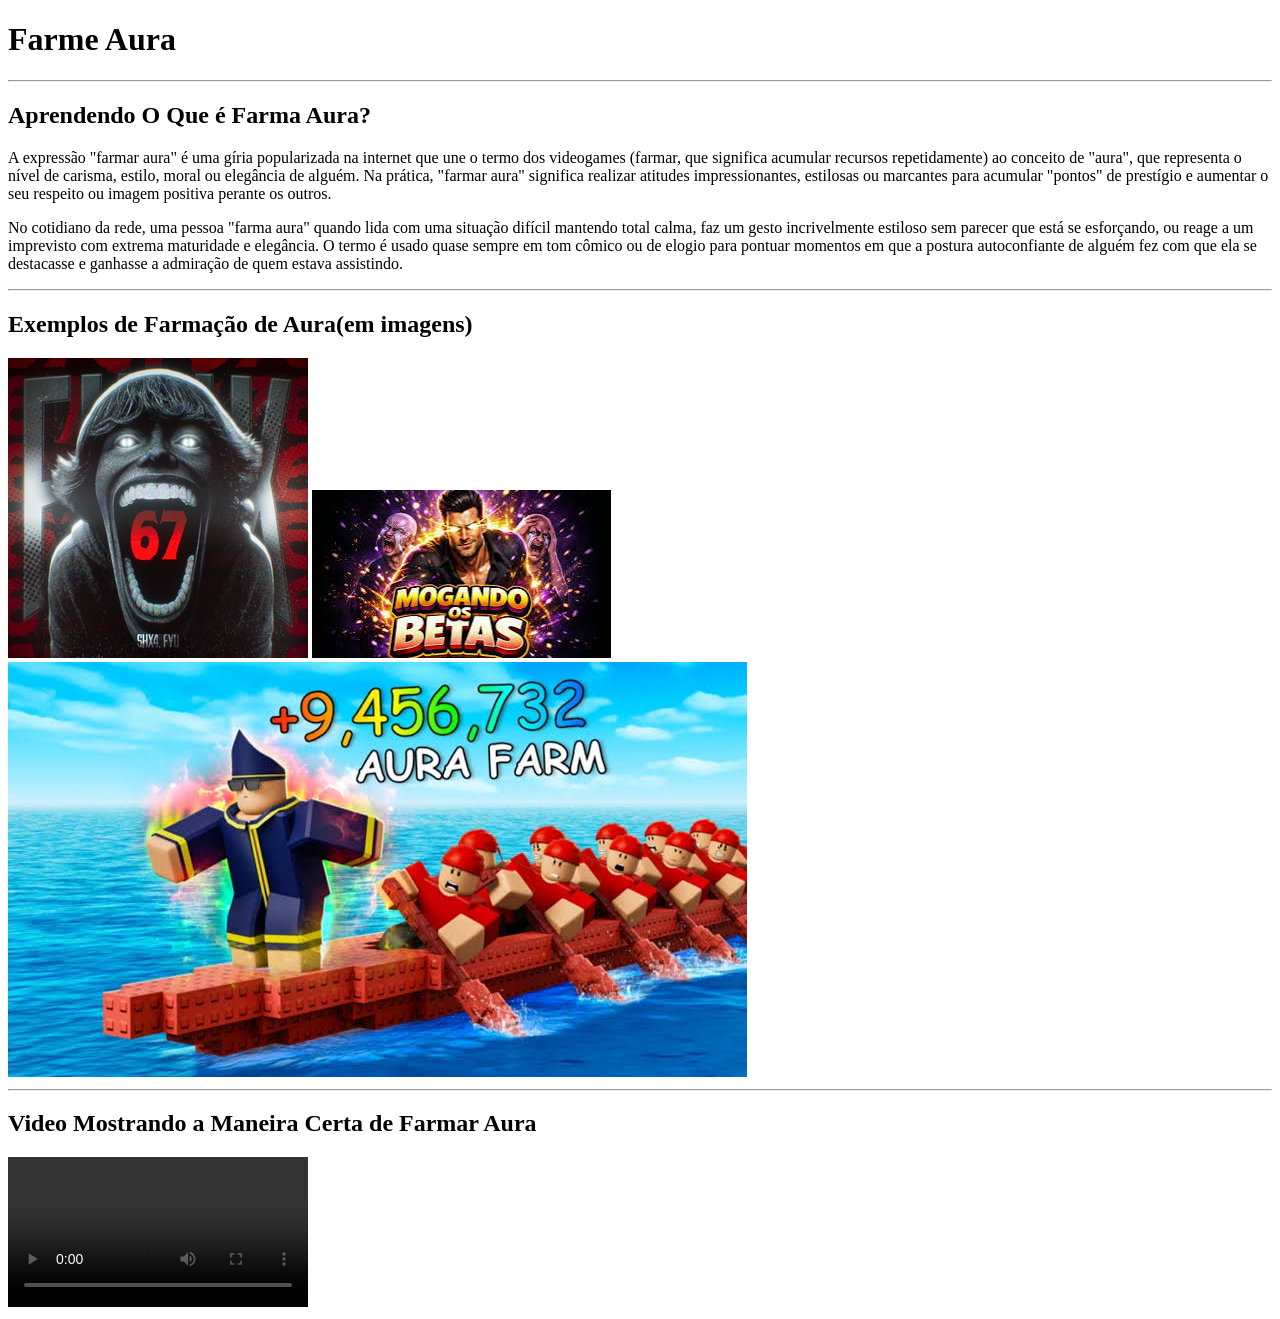
<file: farmeaura/index.html>
<!DOCTYPE html>
<html lang="pt">
<head>
    <meta charset="UTF-8">
    <meta name="viewport" content="width=device-width, initial-scale=1.0">
    <title>Farme Aura</title>
</head>
<body>
    <h1>Farme Aura</h1>
    <hr>
    <h2>Aprendendo O Que é Farma Aura?</h2>
    <p>A expressão "farmar aura" é uma gíria popularizada na internet que une o termo dos videogames (farmar, que significa acumular recursos repetidamente) ao conceito de "aura", que representa o nível de carisma, estilo, moral ou elegância de alguém. Na prática, "farmar aura" significa realizar atitudes impressionantes, estilosas ou marcantes para acumular "pontos" de prestígio e aumentar o seu respeito ou imagem positiva perante os outros.</p>
    <p>No cotidiano da rede, uma pessoa "farma aura" quando lida com uma situação difícil mantendo total calma, faz um gesto incrivelmente estiloso sem parecer que está se esforçando, ou reage a um imprevisto com extrema maturidade e elegância. O termo é usado quase sempre em tom cômico ou de elogio para pontuar momentos em que a postura autoconfiante de alguém fez com que ela se destacasse e ganhasse a admiração de quem estava assistindo.</p>
    <hr>
    <h2>Exemplos de Farmação de Aura(em imagens)</h2>
    <img src="images/ab67616d00001e026fd1845ef096b618bd7cf066.jpg" alt="">
    <img src="images/images (1).jpg" alt="">
    <img src="images/images.jpg" alt="">
    <hr>
    <h2>Video Mostrando a Maneira Certa de Farmar Aura</h2>
    <video src="videos/Farmando Aura no Barco 😎_720p.mp4" controls autoplay></video>
    
</body>
</html>
</file>
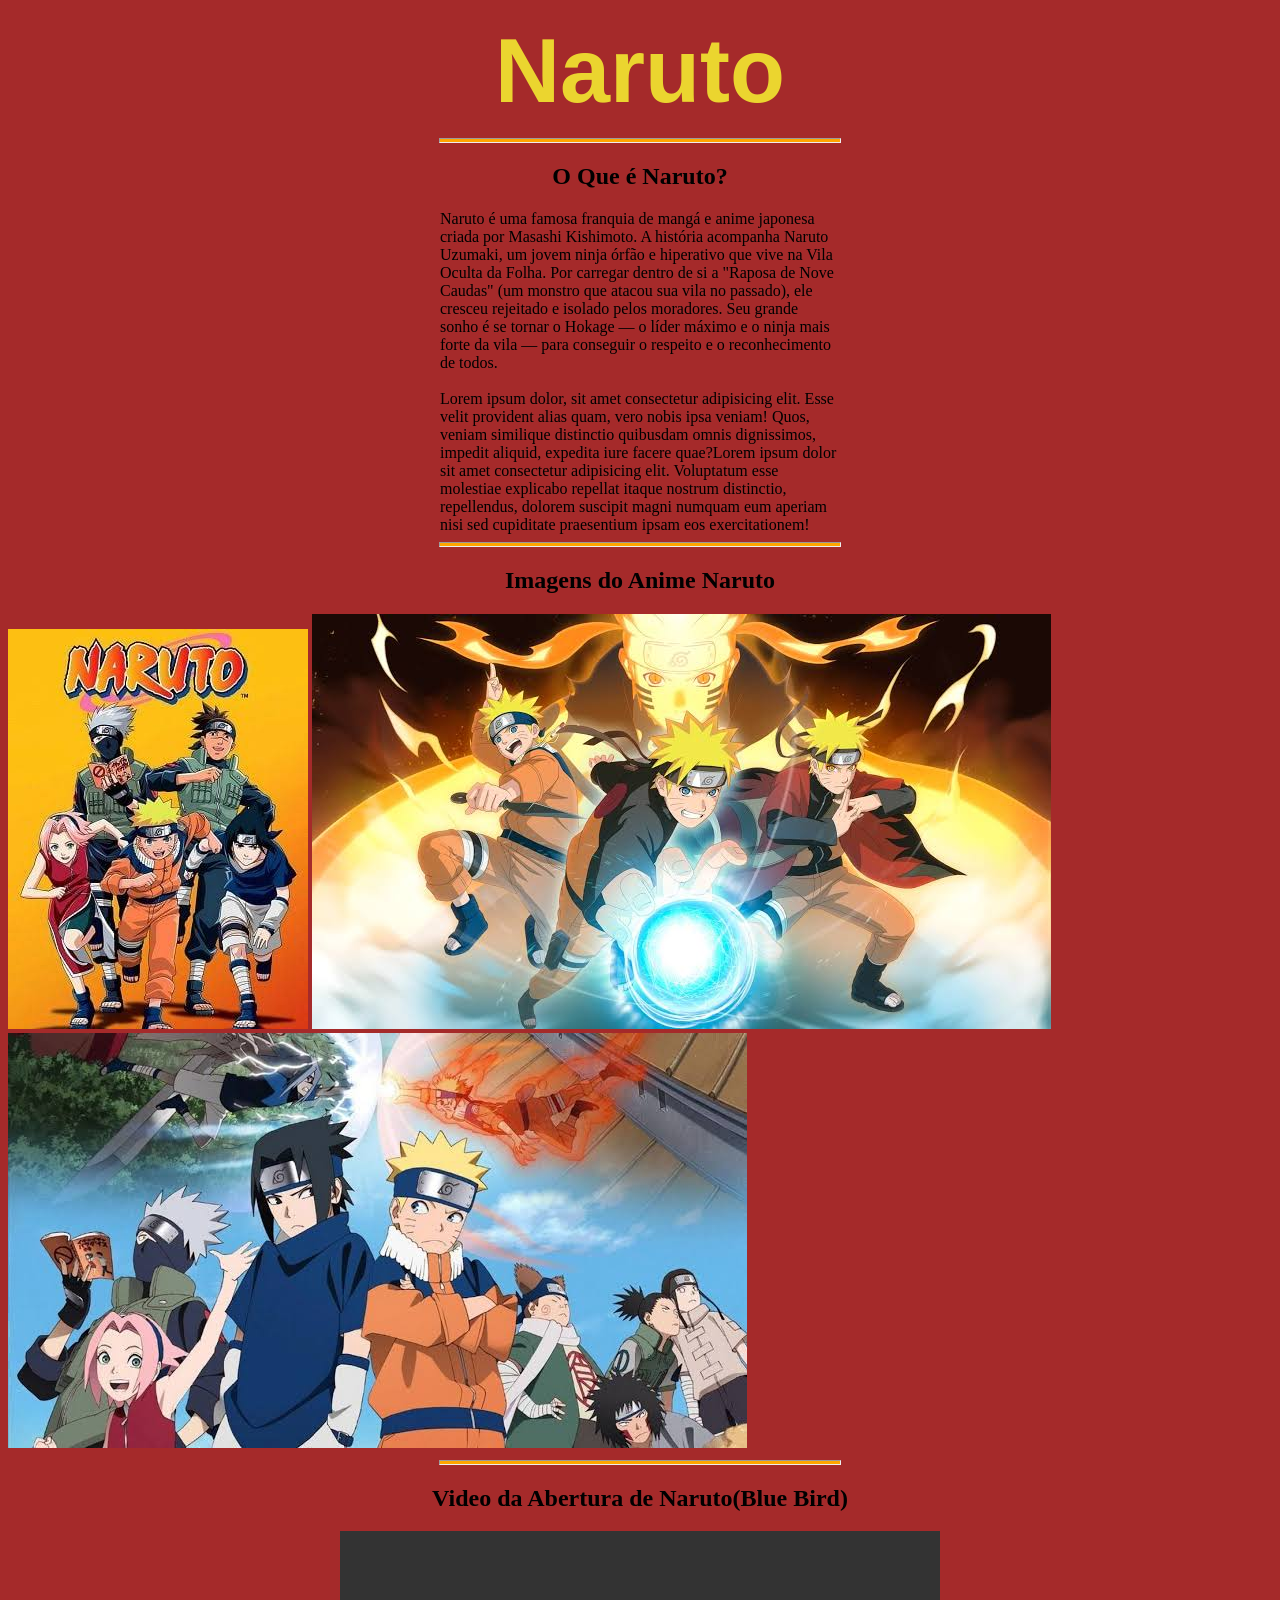
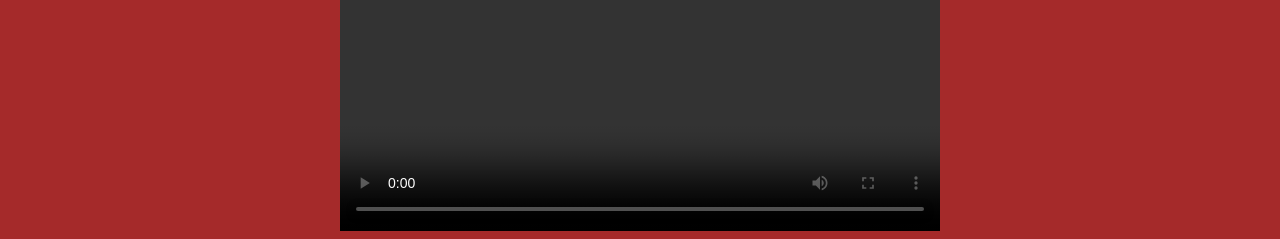
<file: Naruto/index.html>
<!DOCTYPE html>
<html lang="pt">
<head>
    <meta charset="UTF-8">
    <meta name="viewport" content="width=device-width, initial-scale=1.0">
    <title>Naruto</title>
    <link rel="stylesheet" href="CSS/style.css">
</head>
<body>
    <h1>Naruto</h1>
    <hr>
    <h2>O Que é Naruto?</h2>
    <p>Naruto é uma famosa franquia de mangá e anime japonesa criada por Masashi Kishimoto. A história acompanha Naruto Uzumaki, um jovem ninja órfão e hiperativo que vive na Vila Oculta da Folha. Por carregar dentro de si a "Raposa de Nove Caudas" (um monstro que atacou sua vila no passado), ele cresceu rejeitado e isolado pelos moradores. Seu grande sonho é se tornar o Hokage — o líder máximo e o ninja mais forte da vila — para conseguir o respeito e o reconhecimento de todos.</p><br>
    <p>Lorem ipsum dolor, sit amet consectetur adipisicing elit. Esse velit provident alias quam, vero nobis ipsa veniam! Quos, veniam similique distinctio quibusdam omnis dignissimos, impedit aliquid, expedita iure facere quae?Lorem ipsum dolor sit amet consectetur adipisicing elit. Voluptatum esse molestiae explicabo repellat itaque nostrum distinctio, repellendus, dolorem suscipit magni numquam eum aperiam nisi sed cupiditate praesentium ipsam eos exercitationem!</p>
    <hr>
    <h2>Imagens do Anime Naruto</h2>
    <div class="caixa1">
    <img src="Images/naruto-imagen1.jpg" alt="">
    <img src="Images/naruto-image2.jpg" alt="">
    <img src="Images/naruto-imagen3.jpg" alt="">
    </div>
    <hr>
    <h2>Video da Abertura de Naruto(Blue Bird)</h2>
    <video src="Videos/NARUTO SHIPPUDEN OP 3 _ BLUE BIRD_720p.mp4" controls></video>

<p></p>
</body>
</html>
</file>
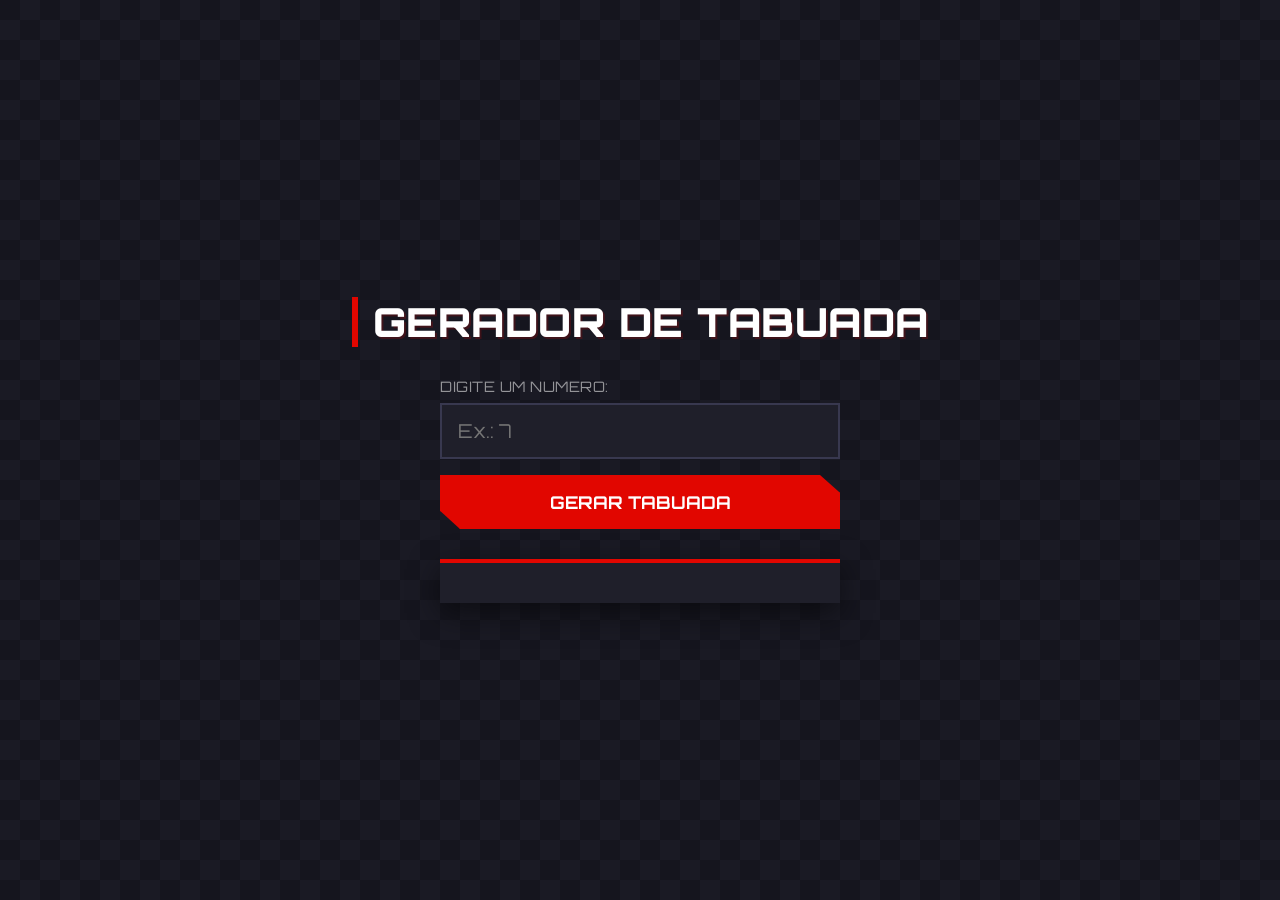
<file: pagina-tabuada/index.html>
<!DOCTYPE html>
<html lang="pt">
<head>
    <meta charset="UTF-8">
    <meta name="viewport" content="width=device-width, initial-scale=1.0">
    <title>Tabuada</title>
    <link rel="stylesheet" href="stlye.css">
    
</head>
<body>
    <h1>Gerador de tabuada</h1>

    <label for="numeroInput">Digite um numero: </label>
    <input type="number" id="numeroInput" placeholder="Ex.: 7">
    <button id="btnGerar">Gerar Tabuada</button>

    <div id="resultadoTabuada"></div>

    <script src="script.js"></script>
</body>
</html>
</file>
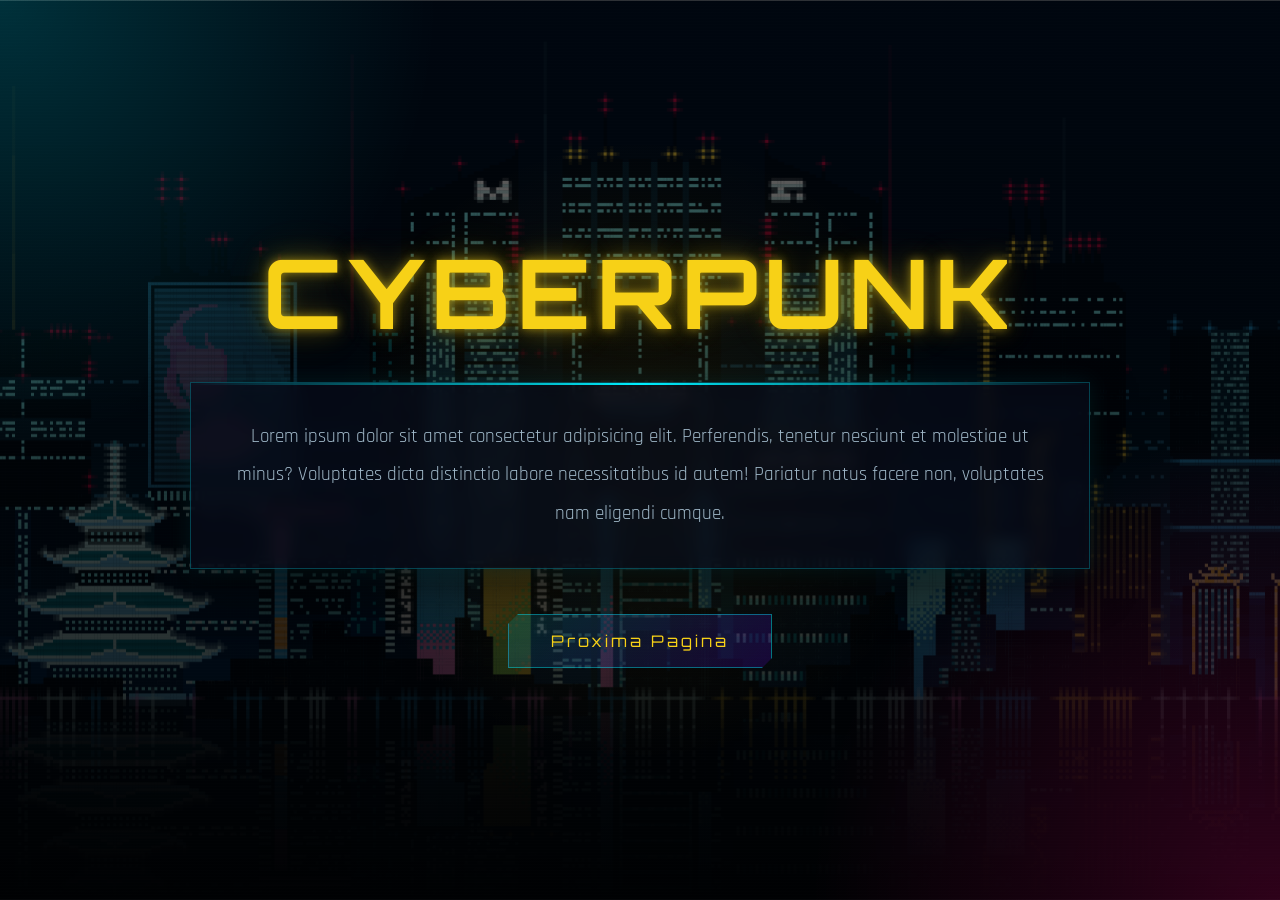
<file: projeto_cyberpunk/index.html>
<!DOCTYPE html>
<html lang="pt">
<head>
    <meta charset="UTF-8">
    <meta name="viewport" content="width=device-width, initial-scale=1.0">
    <title>Cyberpunk</title>
    <link rel="stylesheet" href="stlye.css">
</head>
<body class="index">
    <h1>Cyberpunk</h1>
    <p>Lorem ipsum dolor sit amet consectetur adipisicing elit. Perferendis, tenetur nesciunt et molestiae ut minus? Voluptates dicta distinctio labore necessitatibus id autem! Pariatur natus facere non, voluptates nam eligendi cumque.</p>
    <a href="projeto.html">Proxima Pagina</a>
</body>
</html>
</file>
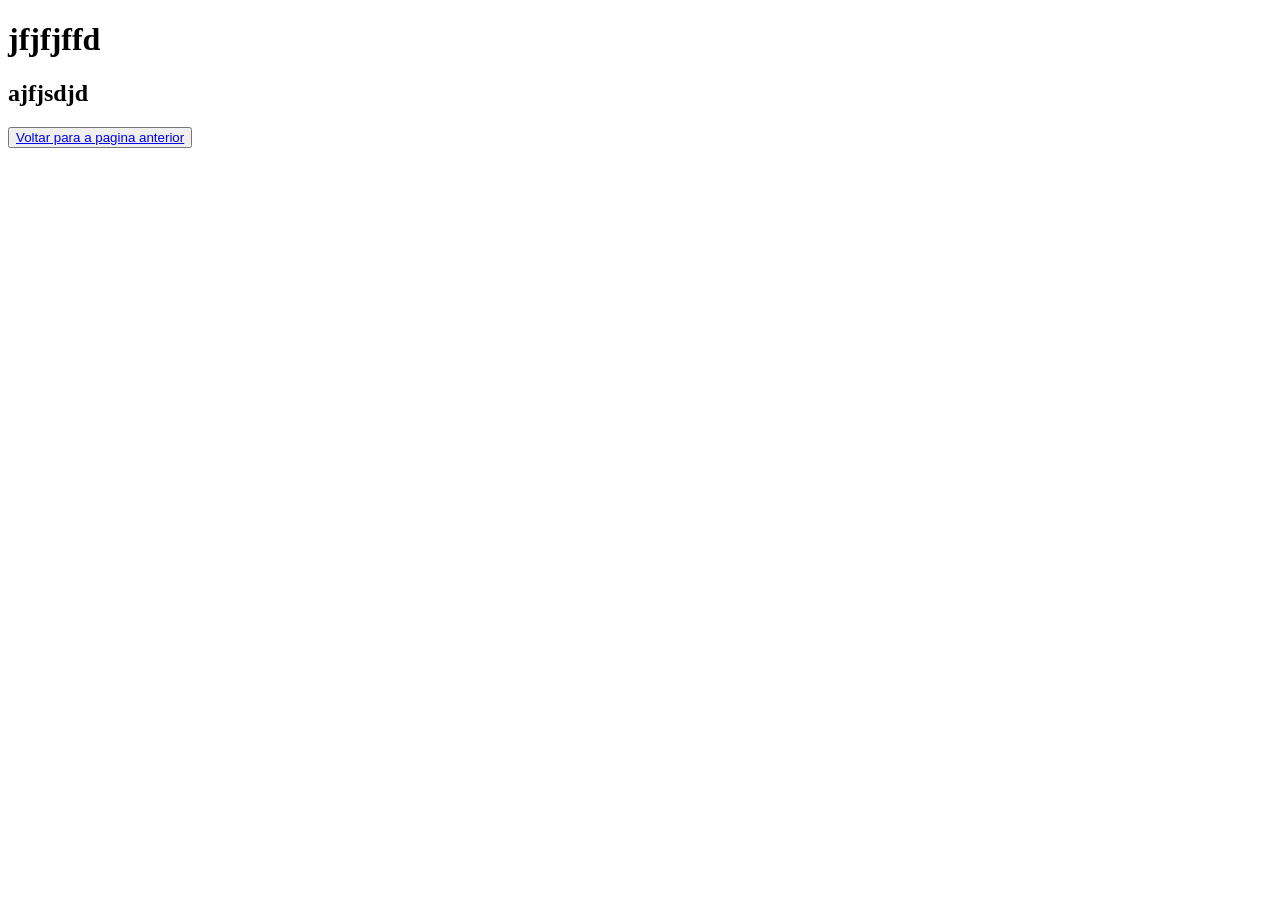
<file: pagina-2.html>
<!DOCTYPE html>
<html lang="pt">
<head>
    <meta charset="UTF-8">
    <meta name="viewport" content="width=device-width, initial-scale=1.0">
    <title>Sexo</title>
    <link rel="stylesheet" href="style.css">
</head>
<body>
    <h1>jfjfjffd</h1>
    <h2>ajfjsdjd</h2>
    <button>
        <a href="index.html">Voltar para a pagina anterior</a>
    </button>
</body>
</html>
</file>
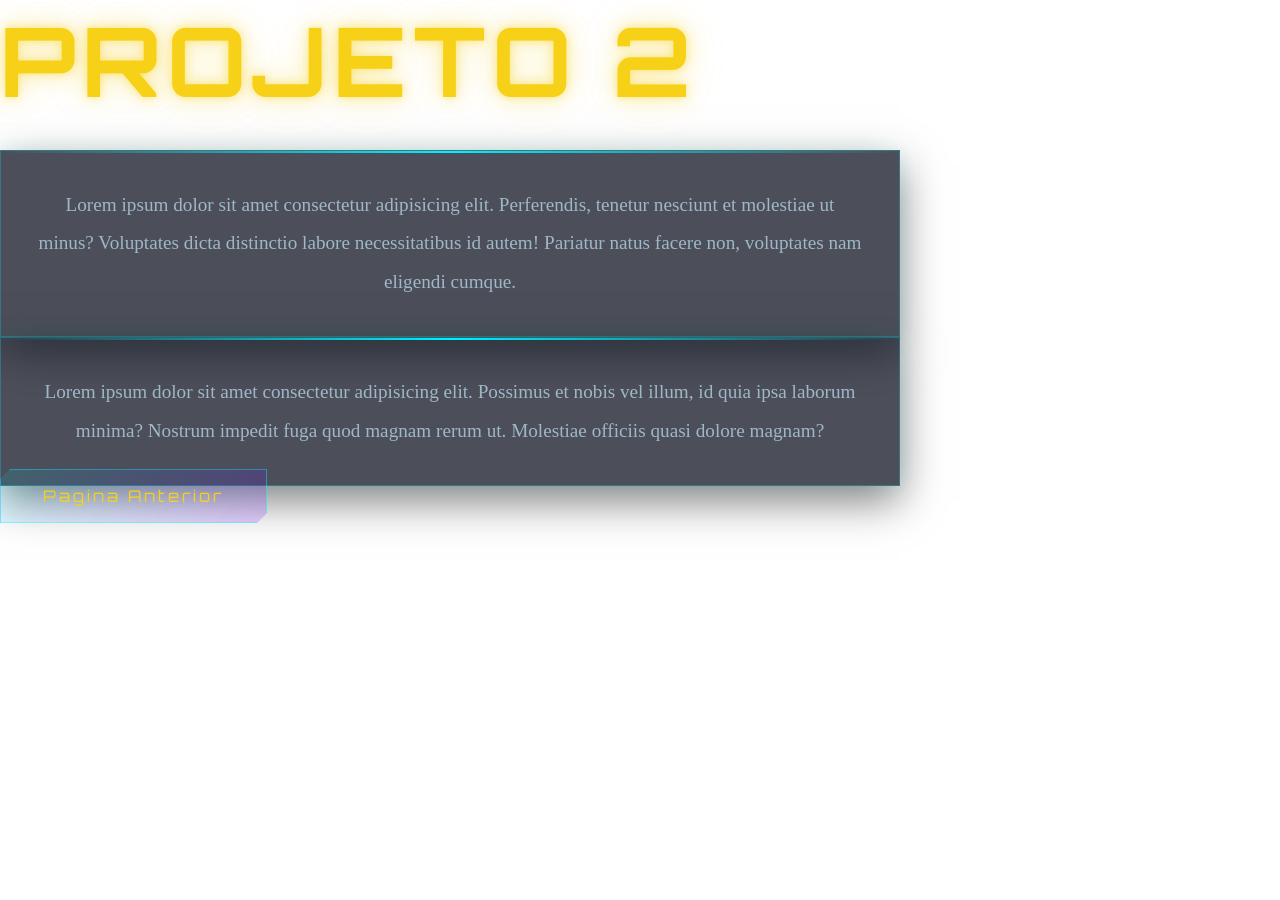
<file: projeto_cyberpunk/projeto.html>
<!DOCTYPE html>
<html lang="pt">
<head>
    <meta charset="UTF-8">
    <meta name="viewport" content="width=device-width, initial-scale=1.0">
    <title>projeto</title>
    <link rel="stylesheet" href="stlye.css">
</head>
<body class="projeto">
    <h1>Projeto 2</h1>
    <p>Lorem ipsum dolor sit amet consectetur adipisicing elit. Perferendis, tenetur nesciunt et molestiae ut minus? Voluptates dicta distinctio labore necessitatibus id autem! Pariatur natus facere non, voluptates nam eligendi cumque.</p>
    <p>Lorem ipsum dolor sit amet consectetur adipisicing elit. Possimus et nobis vel illum, id quia ipsa laborum minima? Nostrum impedit fuga quod magnam rerum ut. Molestiae officiis quasi dolore magnam?</p>
    <a href="index.html">Pagina Anterior</a>
</body>
</html>
</file>
<file: Naruto/CSS/style.css>
h1{
    text-align: center;
    font-size: 90px;
    color: rgba(250, 250, 48, 0.822);
    margin-top: 20px;
    margin-bottom: 15px;
    font-family: Verdana, Geneva, Tahoma, sans-serif;
}

h2{
    text-align: center;
}

hr{
    width: 400px;
    background-color: orange;
    height: 3px;
}

p{
    width: 400px;
    margin: auto;
}

img:hover{
    height: 400px;
    transition: 0.5s;
    transform: scale(1.15);
}

.caixa1{
    width: fit-content;
    margin: auto;
}

video{
    width: 600px;
    margin: auto;
    display: block;
}

body{
    background-color: brown;
}
</file>
<file: pagina-tabuada/stlye.css>
/* ==========================================================================
   1. CONFIGURAÇÕES GERAIS & TEMA F1 (DESIGN SYSTEM)
   ========================================================================== */
@import url('https://fonts.googleapis.com/css2?family=Orbitron:wght@400;700;900&family=Rajdhani:wght@500;600;700&display=swap');

:root {
    /* Cores Oficiais das Pistas */
    --f1-red: #e10600;            /* Vermelho oficial F1 */
    --f1-black: #15151e;          /* Grafite escuro / Fibra de carbono */
    --f1-dark-gray: #1f1f2a;     /* Fundo dos painéis */
    --f1-light-gray: #949498;    /* Textos secundários */
    --f1-white: #ffffff;
    
    /* Neon de Telemetria */
    --neon-green: #00ff66;        /* Status/Sucesso (Setor verde) */
    
    /* Fontes */
    --font-display: 'Orbitron', sans-serif; /* Estilo Placar Eletrônico */
    --font-body: 'Rajdhani', sans-serif;    /* Técnico e Leve */
}

* {
    margin: 0;
    padding: 0;
    box-sizing: border-box;
}

body {
    background-color: var(--f1-black);
    color: var(--f1-white);
    font-family: var(--font-body);
    display: flex;
    flex-direction: column;
    align-items: center;
    justify-content: center;
    min-height: 100vh;
    padding: 20px;
    letter-spacing: 0.5px;
    
    /* Detalhe de fundo dinâmico simulando a linha de chegada */
    background-image: 
        linear-gradient(45deg, #1a1a24 25%, transparent 25%), 
        linear-gradient(-45deg, #1a1a24 25%, transparent 25%), 
        linear-gradient(45deg, transparent 75%, #1a1a24 75%), 
        linear-gradient(-45deg, transparent 75%, #1a1a24 75%);
    background-size: 40px 40px;
    background-position: 0 0, 0 20px, 20px -20px, -20px 0;
}

/* ==========================================================================
   2. TIPOGRAFIA & TÍTULO (O PLACAR)
   ========================================================================== */
h1 {
    font-family: var(--font-display);
    font-size: 2.5rem;
    font-weight: 900;
    text-transform: uppercase;
    color: var(--f1-white);
    text-align: center;
    margin-bottom: 30px;
    border-left: 6px solid var(--f1-red);
    padding-left: 15px;
    text-shadow: 2px 2px 0px rgba(225, 6, 0, 0.2);
}

/* ==========================================================================
   3. FORMULÁRIO DE ENTRADA (BOX DESENHADO PARA PERFORMANCE)
   ========================================================================== */
label {
    font-family: var(--font-display);
    font-size: 0.9rem;
    text-transform: uppercase;
    color: var(--f1-light-gray);
    margin-bottom: 8px;
    display: block;
    width: 100%;
    max-width: 400px;
}

input[type="number"] {
    width: 100%;
    max-width: 400px;
    background-color: var(--f1-dark-gray);
    border: 2px solid #38384f;
    border-radius: 0; /* Visual agressivo sem cantos arredondados */
    padding: 14px 16px;
    font-family: var(--font-display);
    font-size: 1.2rem;
    color: var(--f1-white);
    margin-bottom: 16px;
    transition: all 0.2s ease-in-out;
}

input[type="number"]:focus {
    outline: none;
    border-color: var(--f1-red);
    box-shadow: 0 0 10px rgba(225, 6, 0, 0.3);
}

/* Remove as setas padrões do input number para manter o design limpo */
input::-webkit-outer-spin-button,
input::-webkit-inner-spin-button {
    -webkit-appearance: none;
    margin: 0;
}

/* ==========================================================================
   4. BOTÃO (DRS ATIVADO)
   ========================================================================== */
#btnGerar {
    width: 100%;
    max-width: 400px;
    background-color: var(--f1-red);
    color: var(--f1-white);
    font-family: var(--font-display);
    font-size: 1.1rem;
    font-weight: 700;
    text-transform: uppercase;
    padding: 16px;
    border: none;
    clip-path: polygon(0 0, 95% 0, 100% 33%, 100% 100%, 5% 100%, 0 66%); /* Corte aerodinâmico nos cantos */
    transition: all 0.2s ease;
    box-shadow: 0 4px 0px #990400;
    margin-bottom: 30px;
}

#btnGerar:hover {
    background-color: #ff0b05;
    transform: translateY(2px);
    box-shadow: 0 2px 0px #990400;
    cursor: pointer;
}

#btnGerar:active {
    transform: translateY(4px);
    box-shadow: none;
}

/* ==========================================================================
   5. PAINEL DE RESULTADOS (TELEMETRIA DA TABUADA)
   ========================================================================== */
#resultadoTabuada {
    width: 100%;
    max-width: 400px;
    background-color: var(--f1-dark-gray);
    border-top: 4px solid var(--f1-red);
    padding: 20px;
    box-shadow: 0 10px 30px rgba(0,0,0,0.5);
}

/* Estilização para quando seu script injetar as linhas da tabuada */
/* Dica de ouro: No seu script.js, coloque cada linha dentro de uma div com a classe 'linha-telemetria' */
.linha-telemetria {
    display: flex;
    justify-content: space-between;
    align-items: center;
    padding: 10px 8px;
    font-family: var(--font-display);
    font-size: 1.1rem;
    border-bottom: 1px solid #2a2a3a;
}

.linha-telemetria:last-child {
    border-bottom: none;
}

.linha-telemetria:hover {
    background-color: rgba(225, 6, 0, 0.05);
    color: var(--neon-green);
}
</file>
<file: projeto_cyberpunk/stlye.css>
/* =========================================
   CYBERPUNK 2077 THEME
   STYLE.CSS
========================================= */

@import url('https://fonts.googleapis.com/css2?family=Orbitron:wght@400;500;700;800&family=Rajdhani:wght@300;400;500;600&display=swap');

/* =========================================
   RESET
========================================= */

*{
    margin:0;
    padding:0;
    box-sizing:border-box;
}

/* =========================================
   VARIABLES
========================================= */

:root{

    --yellow:#f7d117;
    --cyan:#00f0ff;
    --pink:#ff007f;
    --purple:#6f00ff;

    --dark:#050816;
    --dark-2:#0b1023;

    --text:#e8f7ff;
    --text-soft:#9fb7c7;

    --glass:rgba(8,12,25,0.72);

    --shadow:rgba(0,0,0,0.8);
}

/* =========================================
   BODY
========================================= */

body.index{

    min-height:100vh;

    font-family:'Rajdhani', sans-serif;

    color:var(--text);

    overflow-x:hidden;

    display:flex;
    flex-direction:column;
    justify-content:center;
    align-items:center;

    padding:40px;

    position:relative;

    /* =========================================
       BACKGROUND CYBERPUNK 2077
    ========================================= */

    background:
        linear-gradient(
            rgba(0,0,0,0.60),
            rgba(0,0,0,0.88)
        ),

        url(assets/LA3m99.png);

    background-size:cover;
    background-position:center;
    background-repeat:no-repeat;
    background-attachment:fixed;
}

/* =========================================
   NEON ATMOSPHERE
========================================= */

body.index::before{

    content:"";

    position:absolute;
    inset:0;

    background:

    radial-gradient(
        circle at top left,
        rgba(0,240,255,0.18),
        transparent 28%
    ),

    radial-gradient(
        circle at bottom right,
        rgba(255,0,127,0.18),
        transparent 30%
    ),

    radial-gradient(
        circle at center,
        rgba(247,209,23,0.08),
        transparent 40%
    );

    pointer-events:none;
}

/* =========================================
   SCANLINES
========================================= */

body.index::after{

    content:"";

    position:absolute;
    inset:0;

    background:
        repeating-linear-gradient(
            to bottom,
            rgba(255,255,255,0.02),
            rgba(255,255,255,0.02) 1px,
            transparent 1px,
            transparent 3px
        );

    opacity:.25;

    pointer-events:none;
}

/* =========================================
   ELEMENTS
========================================= */

body.index > *{
    position:relative;
    z-index:2;
}

/* =========================================
   TITLE
========================================= */

h1{

    font-family:'Orbitron', sans-serif;

    font-size:clamp(3rem, 8vw, 6rem);

    text-transform:uppercase;

    letter-spacing:6px;

    margin-bottom:30px;

    color:var(--yellow);

    text-shadow:
        0 0 10px rgba(247,209,23,0.5),
        0 0 25px rgba(247,209,23,0.3),
        0 0 45px rgba(247,209,23,0.15);

    animation:glitchFade 1s ease;
}

/* =========================================
   PARAGRAPH
========================================= */

p{

    max-width:900px;

    line-height:2;

    font-size:1.2rem;

    text-align:center;

    color:var(--text-soft);

    padding:35px;

    background:var(--glass);

    border:
        1px solid rgba(0,240,255,0.25);

    backdrop-filter:blur(8px);

    position:relative;

    overflow:hidden;

    box-shadow:
        0 0 20px rgba(0,240,255,0.08),
        0 15px 40px rgba(0,0,0,0.5);

    animation:fadeUp 1.4s ease;
}

/* neon border */

p::before{

    content:"";

    position:absolute;

    top:0;
    left:0;

    width:100%;
    height:2px;

    background:
        linear-gradient(
            90deg,
            transparent,
            var(--cyan),
            transparent
        );
}

/* =========================================
   BUTTON / LINK
========================================= */

a{

    margin-top:45px;

    text-decoration:none;

    font-family:'Orbitron', sans-serif;

    color:var(--yellow);

    letter-spacing:3px;

    padding:16px 42px;

    position:relative;

    overflow:hidden;

    background:

        linear-gradient(
            135deg,
            rgba(0,240,255,0.12),
            rgba(111,0,255,0.18)
        );

    border:
        1px solid rgba(0,240,255,0.4);

    clip-path:polygon(
        10px 0,
        100% 0,
        100% calc(100% - 10px),
        calc(100% - 10px) 100%,
        0 100%,
        0 10px
    );

    transition:.35s ease;

    box-shadow:
        0 0 20px rgba(0,240,255,0.12);
}

/* animated shine */

a::before{

    content:"";

    position:absolute;

    top:0;
    left:-120%;

    width:100%;
    height:100%;

    background:
        linear-gradient(
            120deg,
            transparent,
            rgba(255,255,255,0.18),
            transparent
        );

    transition:.7s;
}

a:hover::before{
    left:120%;
}

a:hover{

    transform:translateY(-5px);

    color:white;

    border-color:var(--pink);

    box-shadow:
        0 0 15px rgba(255,0,127,0.35),
        0 0 35px rgba(0,240,255,0.2);
}

/* =========================================
   GLITCH EFFECT
========================================= */

h1:hover{
    animation:glitch .4s linear infinite;
}

@keyframes glitch{

    0%{
        transform:translate(0);
    }

    20%{
        transform:translate(-2px,2px);
    }

    40%{
        transform:translate(-2px,-2px);
    }

    60%{
        transform:translate(2px,2px);
    }

    80%{
        transform:translate(2px,-2px);
    }

    100%{
        transform:translate(0);
    }
}

/* =========================================
   FADE
========================================= */

@keyframes fadeUp{

    from{
        opacity:0;
        transform:translateY(40px);
    }

    to{
        opacity:1;
        transform:translateY(0);
    }
}

@keyframes glitchFade{

    from{
        opacity:0;
        transform:translateY(25px) skewX(10deg);
        filter:blur(10px);
    }

    to{
        opacity:1;
        transform:translateY(0) skewX(0);
        filter:blur(0);
    }
}

/* =========================================
   SCROLLBAR
========================================= */

::-webkit-scrollbar{
    width:10px;
}

::-webkit-scrollbar-track{
    background:#070b16;
}

::-webkit-scrollbar-thumb{

    background:
        linear-gradient(
            to bottom,
            var(--cyan),
            var(--pink)
        );

    border-radius:20px;
}

/* =========================================
   RESPONSIVE
========================================= */

@media(max-width:768px){

    body.index{
        padding:25px;
    }

    h1{
        font-size:3rem;
        text-align:center;
    }

    p{
        font-size:1rem;
        padding:25px;
    }

    a{
        width:100%;
        text-align:center;
    }

}
</file>
<file: style.css>
.index {
    background-color: blueviolet;
    margin: 0;
    padding: 0;
    border-radius: 0;
    background-image: url(assets/cyberpunk-2077.webp);
    background-size: cover;
    background-repeat: no-repeat;
    background-position: center;
    background-attachment: fixed;
}

img {
    width: 300px;
    border-radius: 10px;
}

.page2 {
    background-color: blueviolet;
    margin: 0;
    padding: 0;
    box-sizing: 0;
    background-image: url(assets/thelast.jpg);
    background-size: cover;
    background-repeat: no-repeat;
    background-position: center;
    background-attachment: fixed;
}

.page3 {
    background-color: blueviolet;
    margin: 0;
    padding: 0;
    box-sizing: 0;
    background-image: url(assets/unity.jpg);
    background-size: cover;
    background-repeat: no-repeat;
    background-position: center;
    background-attachment: fixed;
}

h1.index {
    text-align: center;
    color: yellow;
    font-family: 'Times New Roman', Times, serif;
    text-align: center;
}

h1.page2 {
    text-align: center;
    color: brown;
    font-family: 'Times New Roman', Times, serif;
    text-align: center;
}

h1.page3 {
    text-align: center;
    color: blue;
    font-family: 'Times New Roman', Times, serif;
}

h2.index {
    text-align: center;
    color: purple;
    font-family: Arial, Helvetica, sans-serif;
}

h2.page2 {
    text-align: center;
    color: green;
    font-family: Arial, Helvetica, sans-serif;
}

h2.page3 {
    text-align: center;
    color: red;
    font-family: Arial, Helvetica, sans-serif;
}

button.index {
    text-align: center;
    color: rgb(231, 30, 215);
    display: block;
    padding: 10px 15px;
    border-radius: 10px;
    cursor: pointer;
    margin: 10px auto;
    background-color: blueviolet;
}

button.page2 {
    text-align: center;
    color: gray;
    display: block;
    padding: 10px 15px;
    border-radius: 10px;
    cursor: pointer;
    margin: 10px auto;
    background-color: purple;
}

button.page2 {
    text-align: center;
    color: grey;
    display: block;
    padding: 10px 15px;
    border-radius: 10px;
    cursor: pointer;
    margin: 10px auto;
    background-color: greenyellow;
}

button.page3 {
    text-align: center;
    color: white;
    display: block;
    padding: 10px 15px;
    border-radius: 10px;
    cursor: pointer;
    margin: 10px auto;
    background-color: red;
}

h3 {
    text-align: center;
    color: red;
    font-size: 30px;
}
</file>
